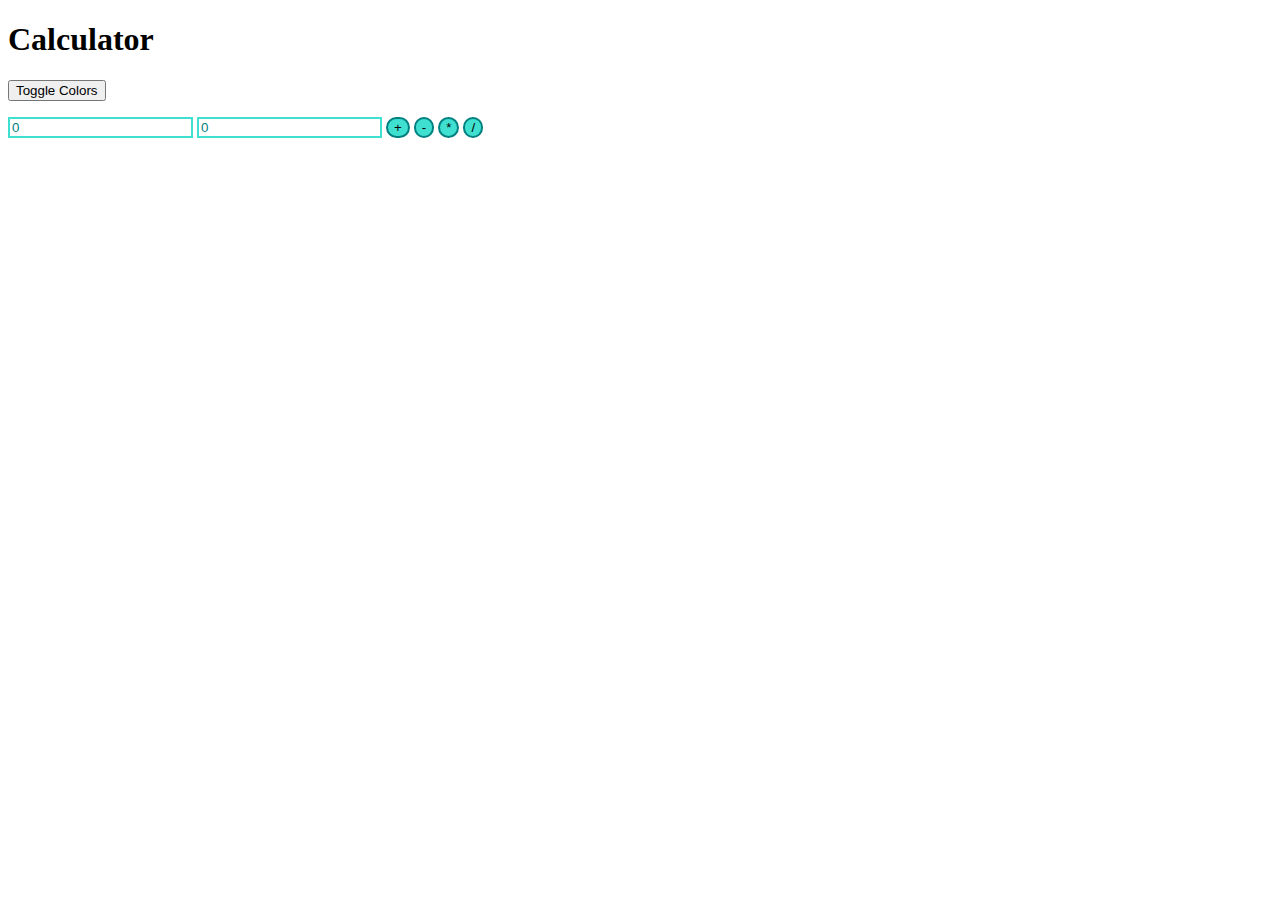
<file: calculator/index.html>
<!DOCTYPE html>
<html lang="en">
<head>
  <meta charset="UTF-8">
  <meta name="viewport" content="width=device-width, initial-scale=1.0">
  <meta http-equiv="X-UA-Compatible" content="ie=edge">
  <title>Document</title>
  <link rel="stylesheet" href="master.css">
</head>
<body>
  <h1 class="title">Calculator</h1>
<input type="submit" id="color_toggle" value="Toggle Colors">

<p id="output"></p>

  <input type="number" name="" value="0" class="number_input" id="input1">
  <input type="number" name="" value="0" class="number_input" id="input2">

  <input type="submit" name="" value="+" id="addition" class="button">
  <input type="submit" name="" value="-" id="subtraction" class="button">
  <input type="submit" name="" value="*" id="multiplication" class="button">
  <input type="submit" name="" value="/" id="division" class="button">
  <script src="script.js" charset="utf-8" defer></script>

</body>
</html>
</file>
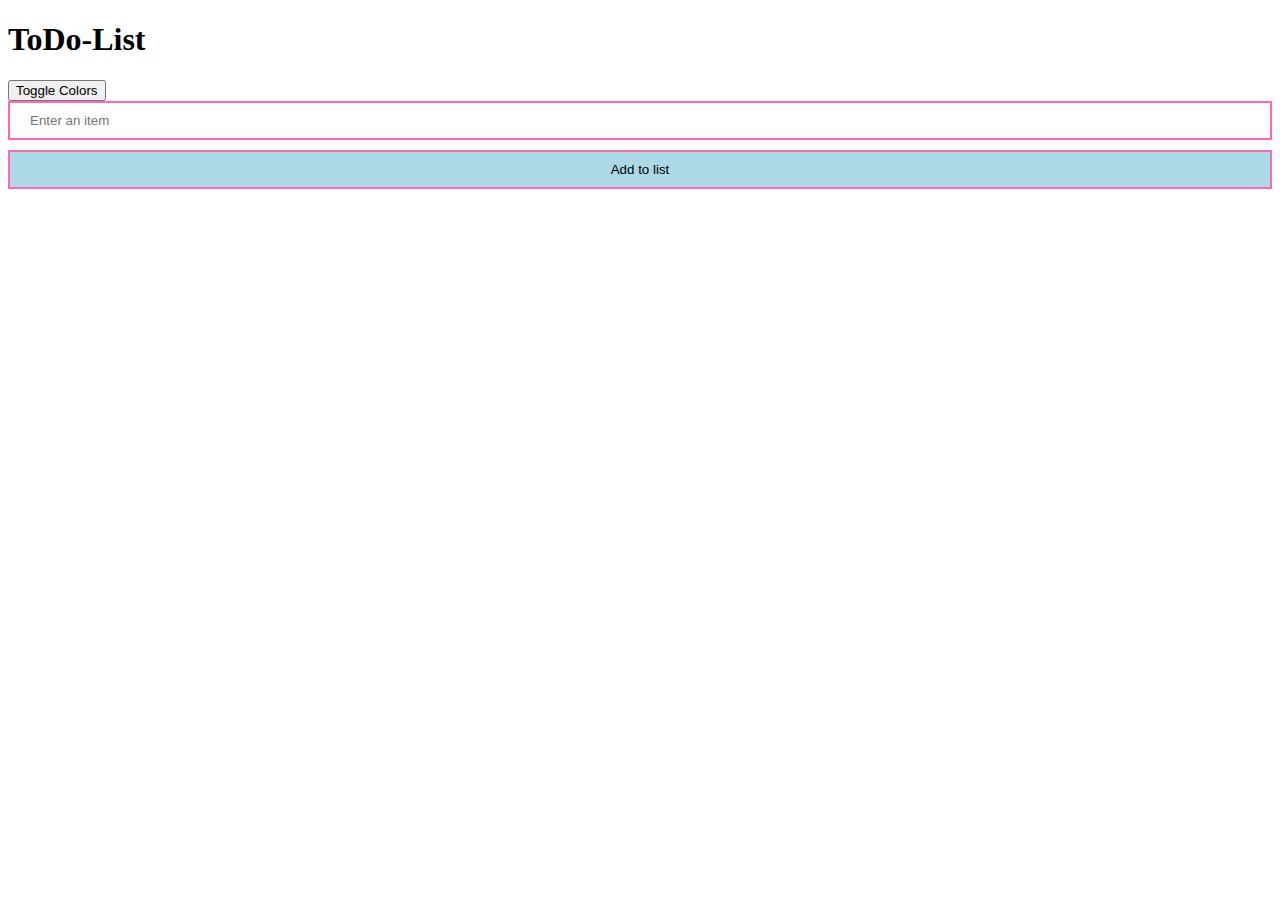
<file: todo-list/index.html>
<!DOCTYPE html>
<html lang="en">
<head>
  <meta charset="UTF-8">
  <meta name="viewport" content="width=device-width, initial-scale=1.0">
  <meta http-equiv="X-UA-Compatible" content="ie=edge">
  <title>ToDo-List</title>
  <link rel="stylesheet" href="css/master.css"type="text/css">
  <script src="js/script.js" charset="utf-8" defer></script>
</head>
<body>
  <h1>ToDo-List</h1>
  <input type="submit" id="color_toggle" value="Toggle Colors">

  <input type="text" name="" value="" class="input input_bar" id="input_bar" placeholder="Enter an item">
  <input type="submit" name="" value="Add to list" id="submit_button" class="input submit_button">
  <div id="events">

  </div>
</body>
</html>
</file>
<file: calculator/master.css>
.number_input {
  border:2px solid turquoise;
  color:teal;
}

.dark {
  background:lightblue;
  color:teal;
}

.button {
  border-radius:50px;
  border: 2px solid teal;
  background:turquoise;
  transition:1s;
}

.button:hover {
  background:lightgreen;
}

.title {
  font-family:"Georgia";
}
</file>
<file: todo-list/css/master.css>
* {
  box-sizing:border-box;
}

body {
  max-width:800px:
}

.input {
  width:100%;
  display:block;
  padding:10px 20px;
  border:2px solid hotpink;
  margin-bottom:10px;
}

.submit_button {
  background:lightblue;
}
.entry {
  background:lightpink;
  width:50%;
  text-align:center;
  margin:auto;
}

.entry:hover {
  background:lightblue;
}

.entry_text {
  padding:2px;
}

.entry_text:hover {
cursor:pointer;
text-decoration:line-through;
}


.dark {
  background:turquoise;
  color:teal;
}
</file>
